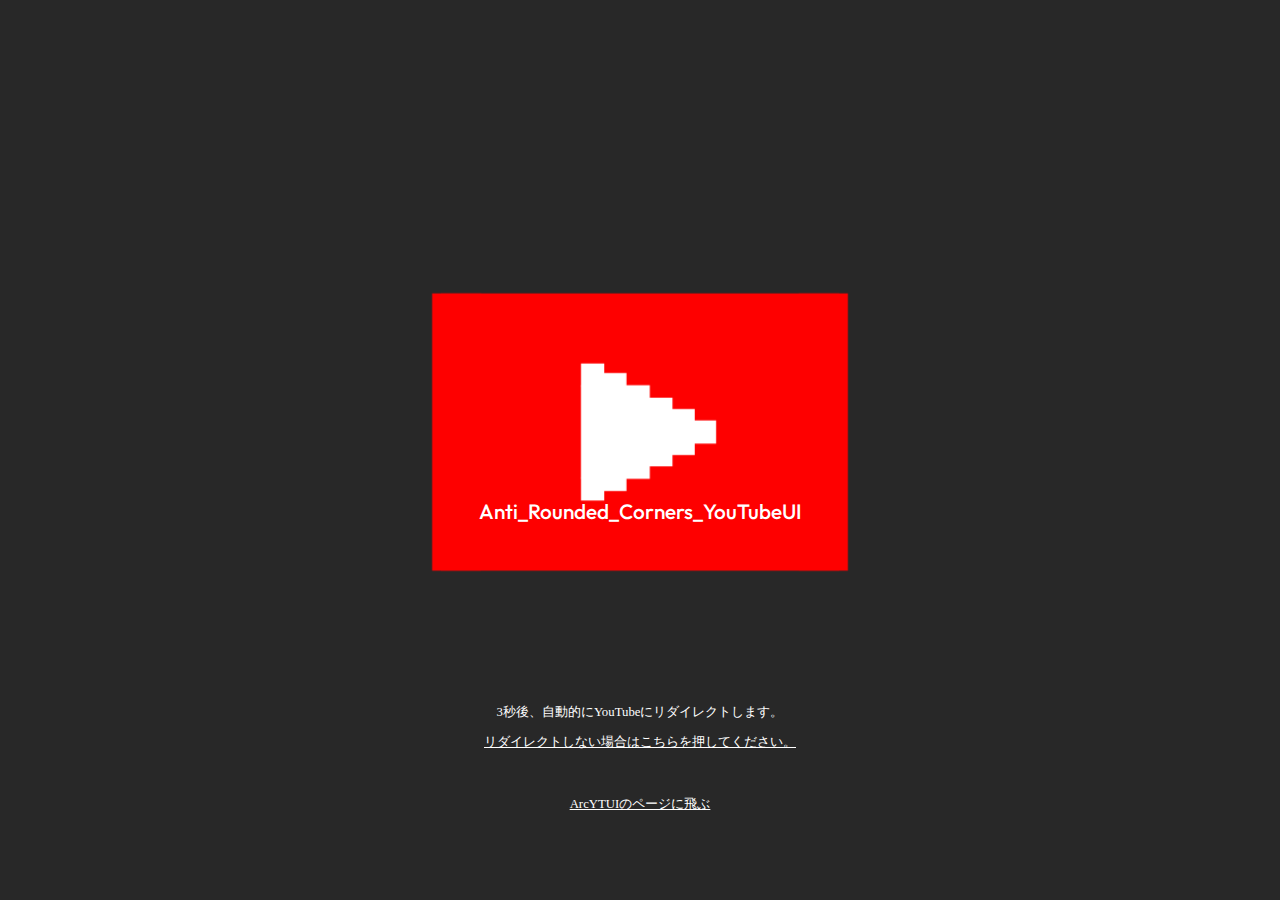
<file: index.html>
<!DOCTYPE html>
<html>
<head>
	<title>YTWebApp</title>
	<script>
		setTimeout("location.href='https://m.youtube.com/'",1000*3);
	</script>
	<meta charset="utf-8">
	<meta http-equiv="refresh" content="1:URL=https://m.youtube.com/">
	<link rel="manifest" href="manifest.json">
    <link rel="stylesheet" href="style.css">
	<link rel="icon" href="favicon.ico">
    <script type="text/javascript" src="script.js"></script>
    <meta name="viewport" content="width=device-width">
    <link rel="preconnect" href="https://fonts.googleapis.com">
    <link rel="preconnect" href="https://fonts.gstatic.com" crossorigin>
    <link href="https://fonts.googleapis.com/css2?family=Outfit:wght@100..900&family=Press+Start+2P&family=Roboto:ital,wght@0,100;0,300;0,400;0,500;0,700;0,900;1,100;1,300;1,400;1,500;1,700;1,900&display=swap" rel="stylesheet">
</head>
<body id="animation" onload="startCountdown()">
    <div class="logo">
        <img src="bin/arcytui_logo.png">
    </div>
    <p class="sub" id="slideinBottom">Anti_Rounded_Corners_YouTubeUI</p>
    <div class="text">
	    <p><span id="countdown">3</span>秒後、自動的にYouTubeにリダイレクトします。</p>
	    <a href=https://m.youtube.com/ class="move">リダイレクトしない場合はこちらを押してください。</a>
        <a href="https://github.com/LixyChino/anti_rounded_corners_YouTubeUI" class="jump_arcytui">ArcYTUIのページに飛ぶ</a>
    </div>
</body>
</html>
</file>
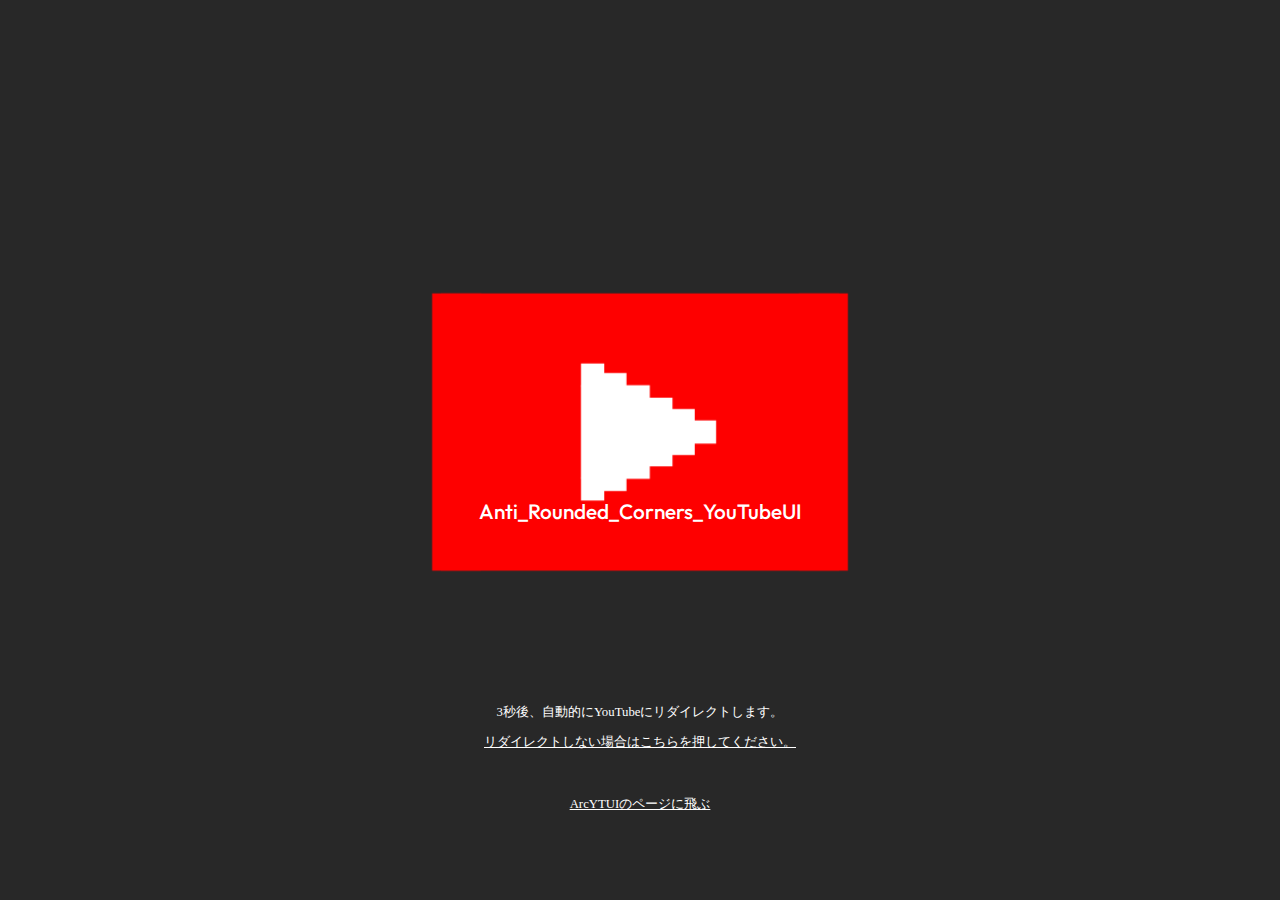
<file: arcytui_start.html>
<!DOCTYPE html>
<html>
<head>
	<title>YTWebApp</title>
	<script>
		setTimeout("location.href='https://m.youtube.com/'",1000*3);
	</script>
	<meta charset="utf-8">
	<meta http-equiv="refresh" content="1:URL=https://m.youtube.com/">
	<link rel="manifest" href="manifest.json">
    <link rel="stylesheet" href="style.css">
	<link rel="icon" href="favicon.ico">
    <script type="text/javascript" src="script.js"></script>
    <meta name="viewport" content="width=device-width">
    <link rel="preconnect" href="https://fonts.googleapis.com">
    <link rel="preconnect" href="https://fonts.gstatic.com" crossorigin>
    <link href="https://fonts.googleapis.com/css2?family=Outfit:wght@100..900&family=Press+Start+2P&family=Roboto:ital,wght@0,100;0,300;0,400;0,500;0,700;0,900;1,100;1,300;1,400;1,500;1,700;1,900&display=swap" rel="stylesheet">
</head>
<body id="animation" onload="startCountdown()">
    <div class="logo">
        <img src="bin/arcytui_logo.png">
    </div>
    <p class="sub" id="slideinBottom">Anti_Rounded_Corners_YouTubeUI</p>
    <div class="text">
	    <p><span id="countdown">3</span>秒後、自動的にYouTubeにリダイレクトします。</p>
	    <a href=https://m.youtube.com/ class="move">リダイレクトしない場合はこちらを押してください。</a>
        <a href="https://github.com/LixyChino/anti_rounded_corners_YouTubeUI" class="jump_arcytui">ArcYTUIのページに飛ぶ</a>
    </div>
</body>
</html>
</file>
<file: style.css>
body {
    background-color: #282828;
    margin: 0px;
}

p {
    color: #fff;
    text-align: center;
}

.move {
    color: #fff;
    display: flex;
    justify-content: center;
    margin: 5px;
}

img {
    width: 40vw;
}

.logo {
    display: flex;
    justify-content: center;
    align-items: center;
    margin-top: 43vh;
    height: 10vh;
}

.text {
    font-size: 0.8rem;
    margin-top: 20vh;
}

.sub {
    font-family: "Outfit";
    font-size: 1.3rem;
    font-weight: 500;
}

#animation {
    animation: fade-in 1s;
    animation-fill-mode: forwards;
}
    @keyframes fade-in {
        from {
            opacity: 0;
        }
        to {
            opacity: 1;
        }
}

#slideinBottom {
    animation: slideinBottom 1s;
}

    @keyframes slideinBottom {
        0% {
            transform: translateY(50px);
        }
        100% {
            transform: translateY(0);
        }
}

.jump_arcytui {
    margin-top: 5vh;
    color: #fff;
    display: flex;
    justify-content: center;
}
</file>
